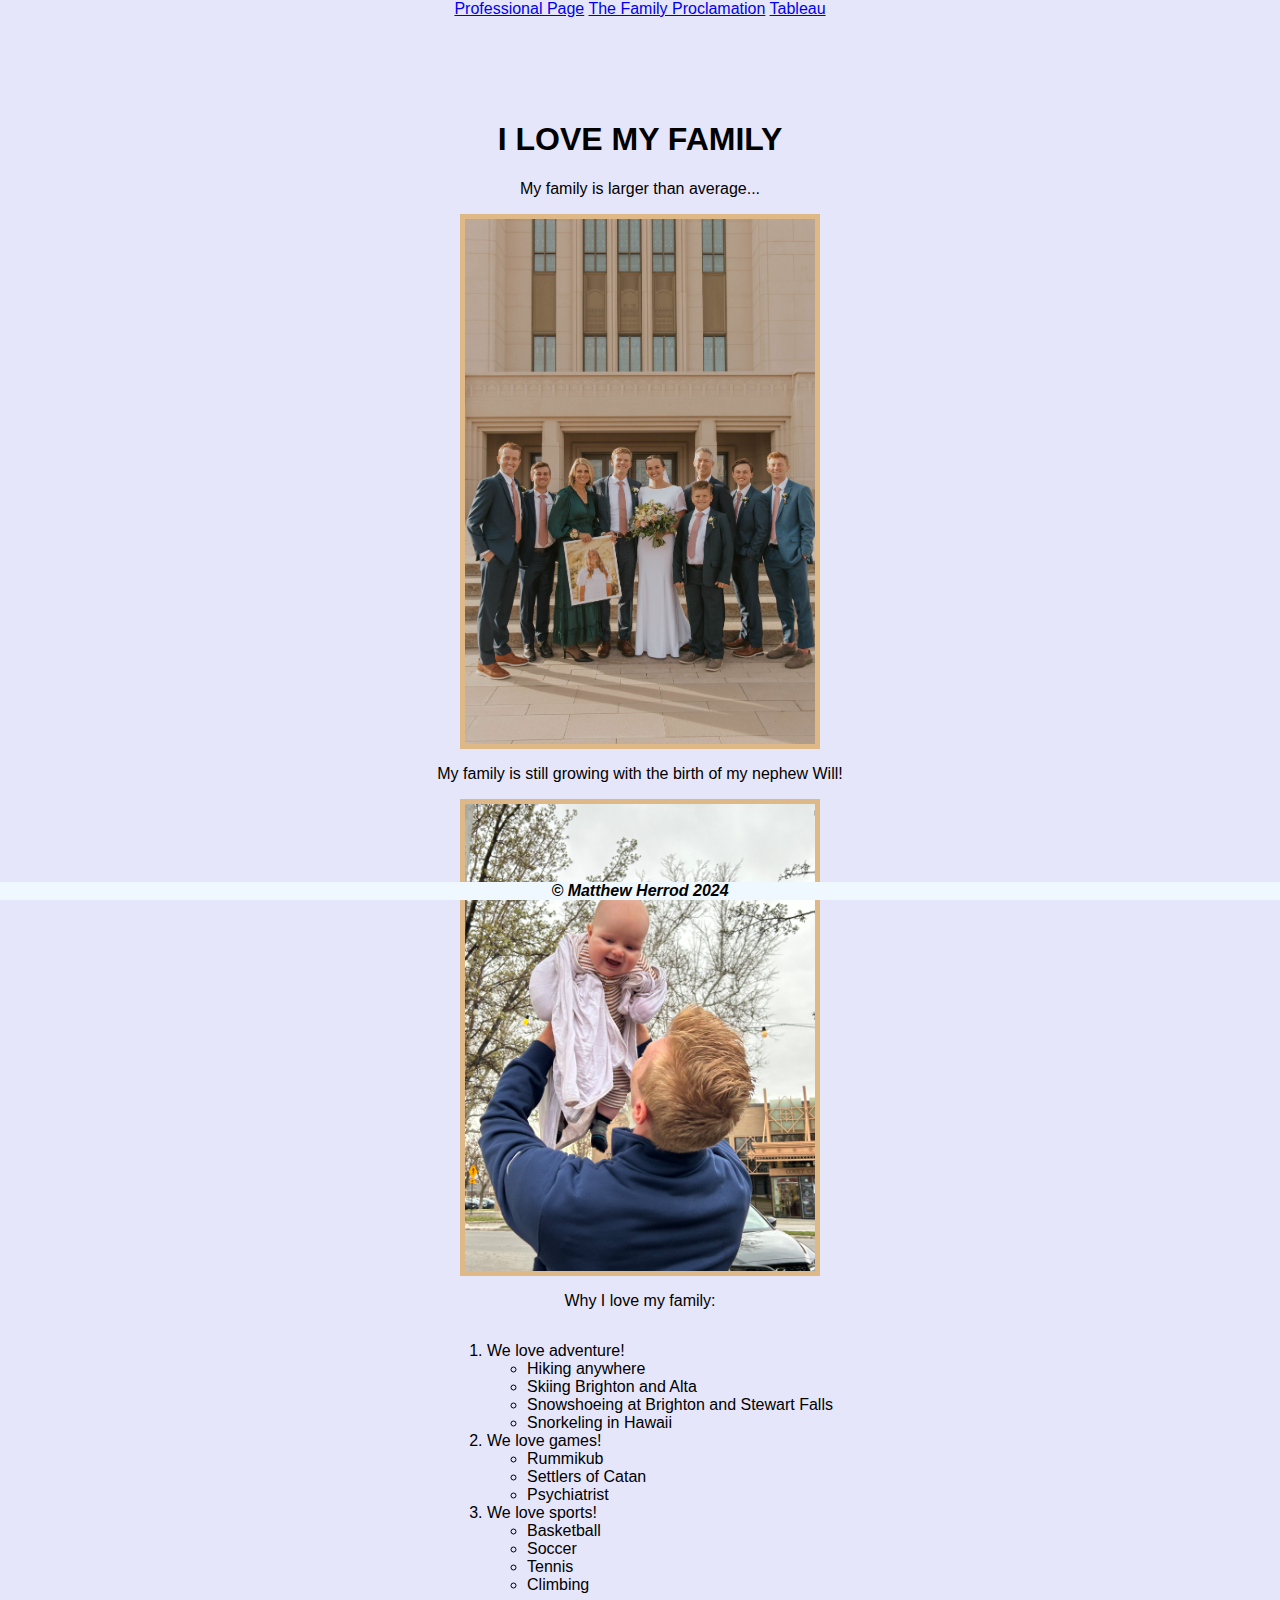
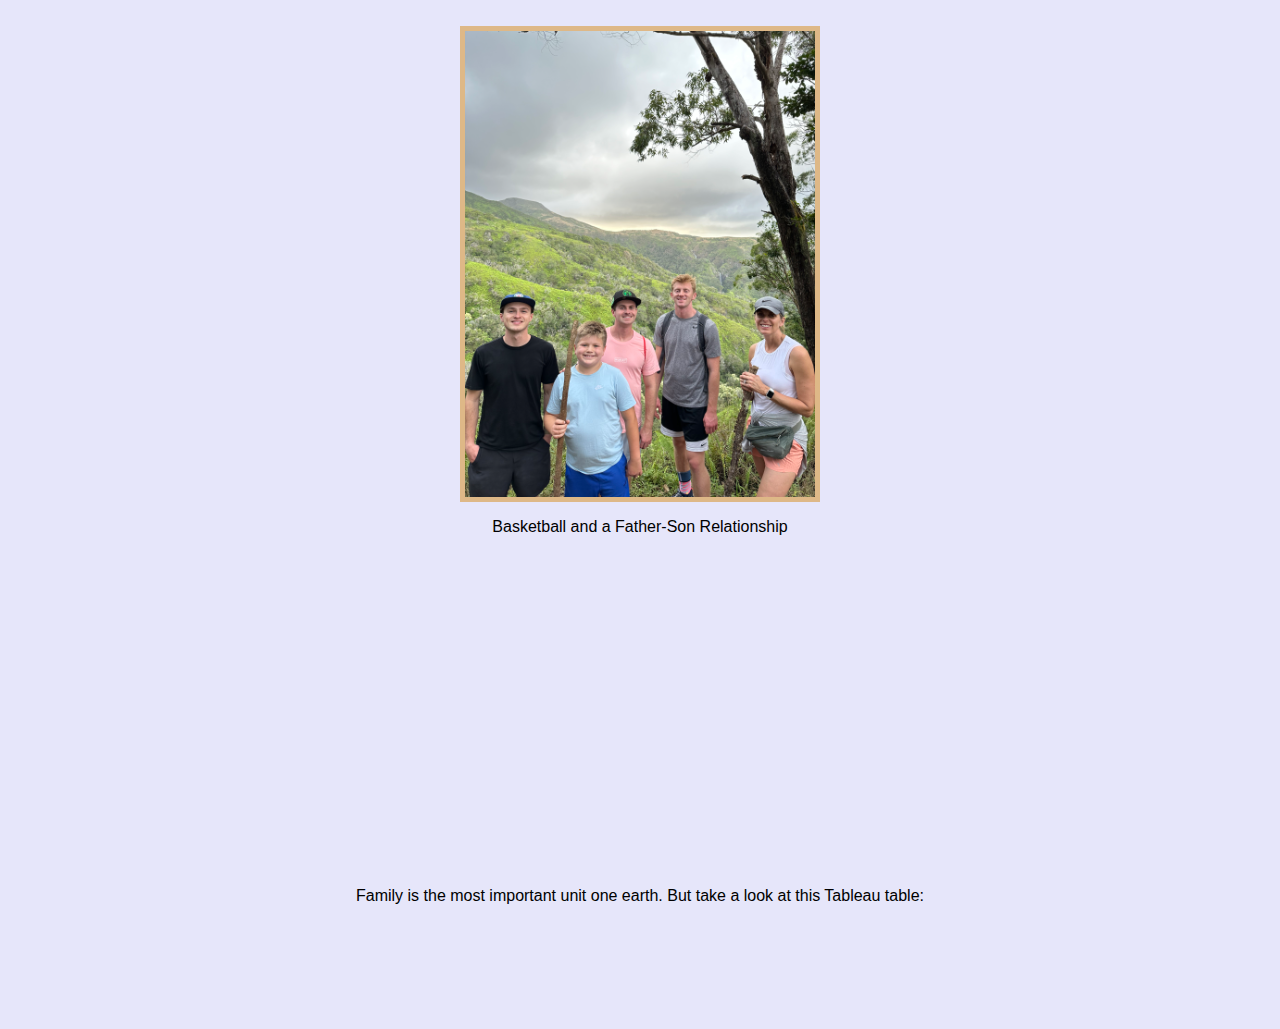
<file: myPage.html>
<!DOCTYPE html>
<html lang="en">
<head>
    <meta charset="UTF-8">
    <meta name="viewport" content="width=device-width, initial-scale=1.0">
    <title>FAMILY</title>
    <link rel="stylesheet" href="css/myStyles.css">
</head>
<body>
    <div class="common top">
        <a href="index.html">Professional Page</a>
        <a href="https://www.churchofjesuschrist.org/study/scriptures/the-family-a-proclamation-to-the-world/the-family-a-proclamation-to-the-world?lang=eng" target="_blank">The Family Proclamation</a>
        <a href="#viz1713559833086">Tableau</a>
    </div>
    <div class="common middle">
        <h1>
        I LOVE MY FAMILY
    </h1>
    <p>My family is larger than average...</p>
    <img class="imgcenter" src="myfamily.jpg" alt="myfamily" width="350">
    <p>My family is still growing with the birth of my nephew Will!</p>
    <img class="imgcenter" src="Will.JPEG" alt="babywill" width="350">
    <p class="body">Why I love my family:</p>
    <p>
        <ol class="olli">
         <li>We love adventure!</li>
            <ul>
                <li>Hiking anywhere</li>
                <li>Skiing Brighton and Alta</li>
                <li>Snowshoeing at Brighton and Stewart Falls</li>
                <li>Snorkeling in Hawaii</li>
            </ul>
            <li>We love games!</li>
            <ul>
                <li>Rummikub</li>
                <li>Settlers of Catan</li>
                <li>Psychiatrist</li>
            </ul>
            <li>We love sports!</li>
            <ul>
                <li>Basketball</li>
                <li>Soccer</li>
                <li>Tennis</li>
                <li>Climbing</li>
            </ul>
    </ol></p>
    <img class="imgcenter" src="Hawaii.JPG" alt="Hawaii" width="350">
    <center>
        <p class="body">Basketball and a Father-Son Relationship</p>
<iframe width="560" height="315" src="https://www.youtube.com/embed/MEIhhTQ1w10?si=pMBaNuWHZjSs7wxd" title="YouTube video player" frameborder="0" allow="accelerometer; autoplay; clipboard-write; encrypted-media; gyroscope; picture-in-picture; web-share" referrerpolicy="strict-origin-when-cross-origin" allowfullscreen></iframe>
</center>
    <p>
        Family is the most important unit one earth. But take a look at this Tableau table:
    </p>
    <center>
    <div class='tableauPlaceholder' id='viz1713559833086' style='position: relative'><noscript><a href='#'><img alt='Average Family size- From 2019 to 2022, there&#39;s been a continual decrease in the average family size across all Metropolitan Statistical Areas (MSAs). - Within this period, Tampa Bay witnessed a decline in average household size from 3.25 to 3.07. - Si ' src='https:&#47;&#47;public.tableau.com&#47;static&#47;images&#47;Av&#47;AverageFamilysize&#47;template-13&#47;1_rss.png' style='border: none' /></a></noscript><object class='tableauViz'  style='display:none;'><param name='host_url' value='https%3A%2F%2Fpublic.tableau.com%2F' /> <param name='embed_code_version' value='3' /> <param name='site_root' value='' /><param name='name' value='AverageFamilysize&#47;template-13' /><param name='tabs' value='no' /><param name='toolbar' value='yes' /><param name='static_image' value='https:&#47;&#47;public.tableau.com&#47;static&#47;images&#47;Av&#47;AverageFamilysize&#47;template-13&#47;1.png' /> <param name='animate_transition' value='yes' /><param name='display_static_image' value='yes' /><param name='display_spinner' value='yes' /><param name='display_overlay' value='yes' /><param name='display_count' value='yes' /><param name='language' value='en-US' /></object></div>                <script type='text/javascript'>                    var divElement = document.getElementById('viz1713559833086');                    var vizElement = divElement.getElementsByTagName('object')[0];                    vizElement.style.width='1200px';vizElement.style.height='1627px';                    var scriptElement = document.createElement('script');                    scriptElement.src = 'https://public.tableau.com/javascripts/api/viz_v1.js';                    vizElement.parentNode.insertBefore(scriptElement, vizElement);                </script>
</center>
    <br><br><br><br><br><br>
</div> 
    <div class="common bottom">&copy; Matthew Herrod 2024</div>
</body>
</html>
</file>
<file: css/myStyles.css>
body{
   font-family: 'Segoe UI', Tahoma, Geneva, Verdana, sans-serif;
    background-color: lavender;
    color: black;
}
.olli{
    display: inline-block;
    text-align: left;
    font-family: 'Segoe UI', Tahoma, Geneva, Verdana, sans-serif;
    color: black;
}


/*div styles*/
.common{
    font-family: 'Segoe UI', Tahoma, Geneva, Verdana, sans-serif;
    position: absolute;
    text-align: center;
}
.top{
    top: 0px;
    left: 0px;
    right: 0px;
    text-align: center;
}
.middle{
    top: 100px;
    left: 0px;
    right: 0px;
}
.bottom{
    position: fixed;
    bottom: 0px;
    left: 0px;
    right: 0px;
    z-index: 1;
    text-align: center;
    background-color: aliceblue;
    font-style: italic;
    font-weight: bold;
}
.imgcenter{
    display: block;
    margin: auto;
    border: 5px solid burlywood;
}
</file>
